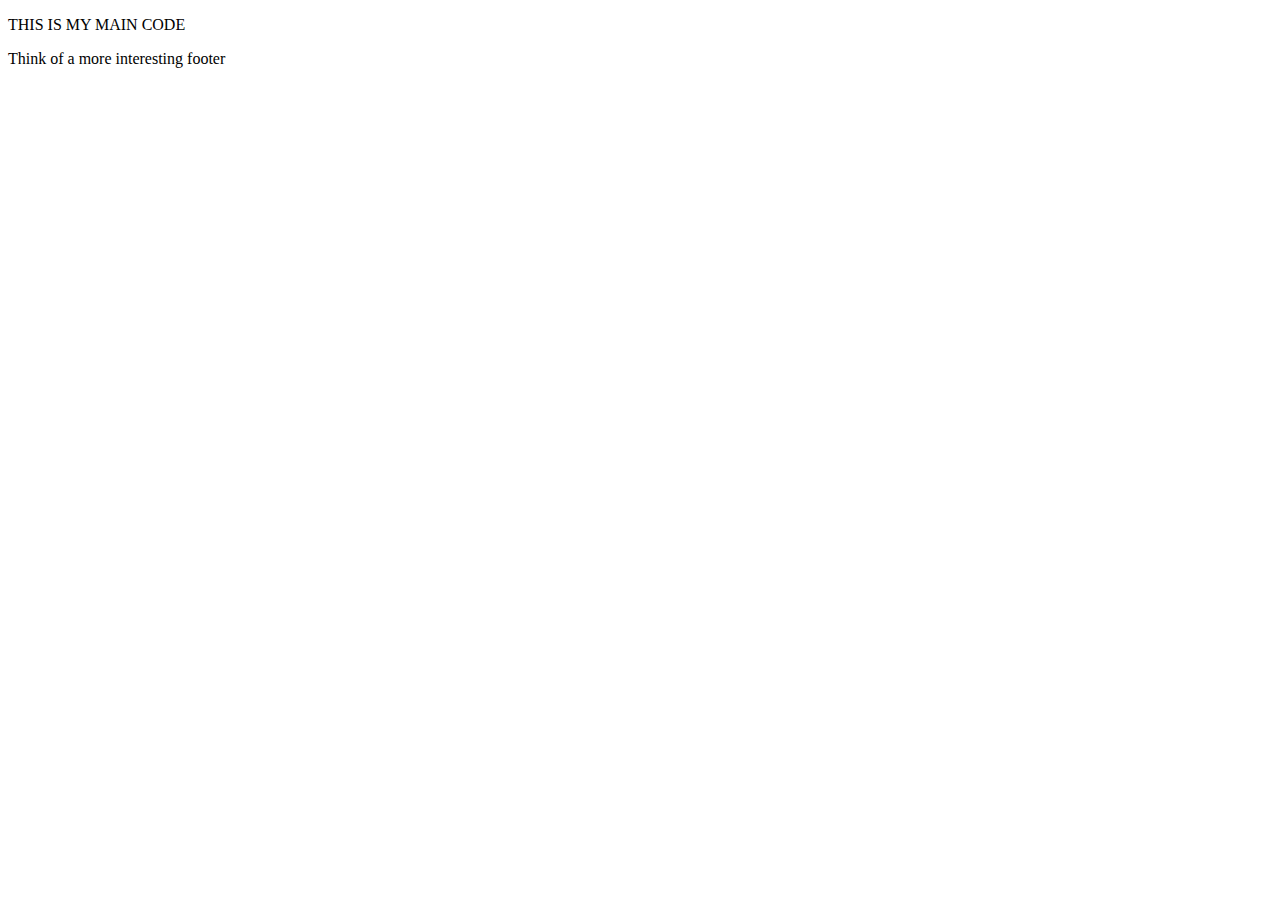
<file: webpages/index.html>
<!DOCTYPE html>
<html lang = "en">
<head>
	<meta charset = "UTF-8">
	<title>My First Page</title>
	<!-- Link o on Awesome CND-Content Delivering Network-->
</head>
<body>
	<i class="fas fa-address-card"></i>
	<main><p>THIS IS MY MAIN CODE</p></main>
	<footer>
		<p>Think of a more interesting footer</p>
	</footer>
</body>
</html>
</file>
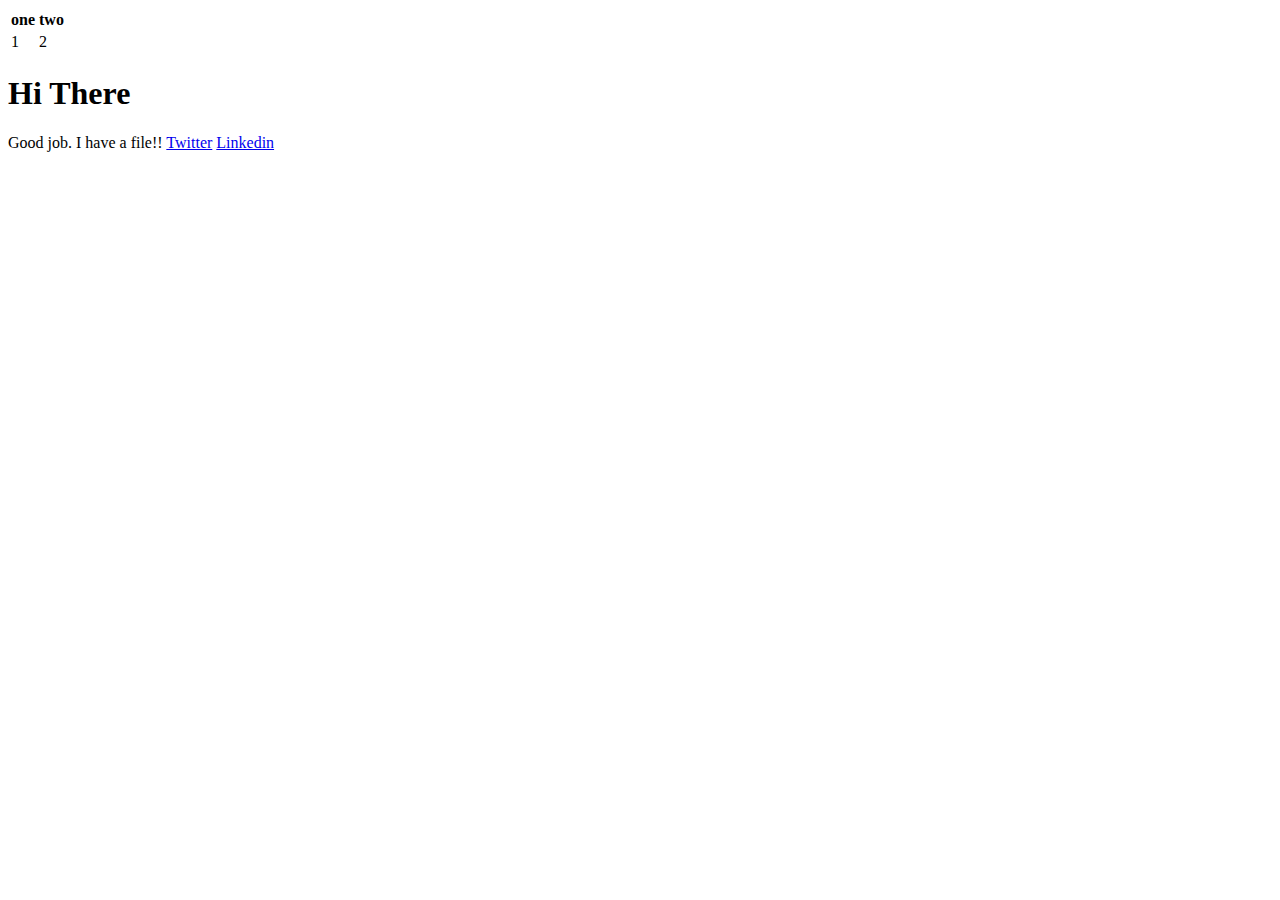
<file: webpages/firstpage.html>
<!DOCTYPE html>
<html lang = "en">
<head>
	<meta charset = "UTF-8">
	<title>My First Page</title>
</head>
<body>
	<table>
	<tr>
	<th>one</th><th>two</th>
	</tr>
	<tr>
	<td>1</td><td>2</td>
	</tr>
	</table>
	<h1>Hi There</h1>
	<p1>Good job. I have a file!!</p1>
	<a href="https://twitter.com/Twitter">Twitter</a>
	<a href="https://in.linkedin.com/">Linkedin</a>
</body>
</html>
</file>
